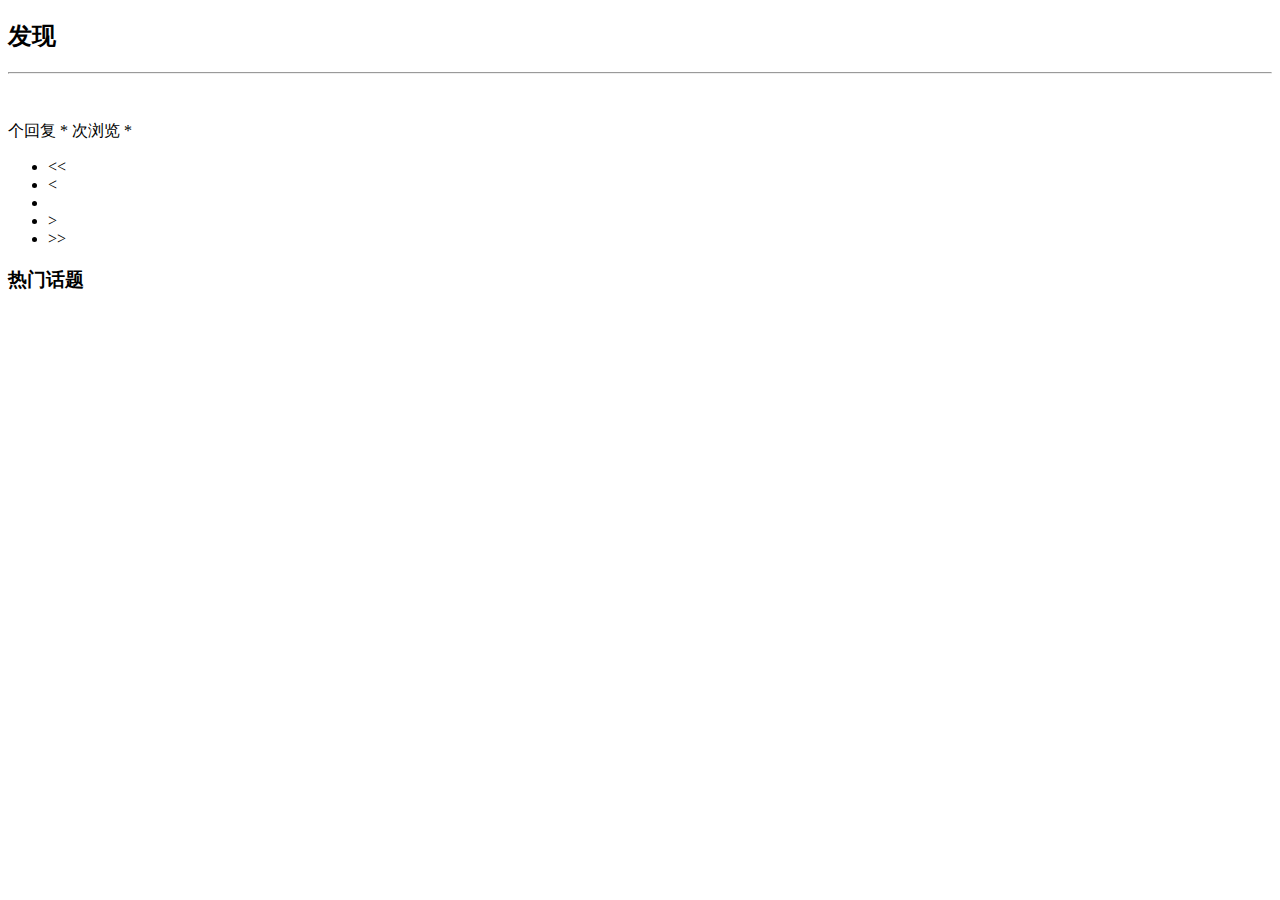
<file: src/main/resources/templates/index.html>
<!DOCTYPE html>
<html lang="en" xmlns:th="http://www.thymeleaf.org">
<head>
    <meta charset="UTF-8">
    <title>码匠社区</title>
    <link rel="stylesheet" th:href="@{/css/bootstrap.min.css}"/>
    <link rel="stylesheet" th:href="@{/css/bootstrap-theme.min.css}">
    <link rel="stylesheet" th:href="@{/css/community.css}">
    <script th:src="@{/js/jquery-3.4.1.min.js}"></script>
    <script th:src="@{/js/bootstrap.min.js}" type="application/javascript"></script>
</head>
<script type="application/javascript">
    window.onload = function (ev) {
        var closable = window.localStorage.getItem("closable");
        if (closable == 'true'){
            window.close();
            window.localStorage.removeItem("closable");
        }
    }
</script>
<body>
<div th:replace="~{navigation :: nav}"></div>
<div class="container-fluid main">
    <div class="row">
        <div class="col-lg-9 col-md-12 col-cm-12 col-xs-12">
            <h2><span class="glyphicon glyphicon-list" aria-hidden="true"></span> 发现</h2>
            <hr>
            <div class="media" th:each="question:${pagination.data}">
                <div class="media-left media-middle">
                    <a href="#">
                        <img class="media-object img-rounded"
                             th:src="${question.user.avatarUrl}">
                    </a>
                </div>
                <div class="media-body">
                    <h4 class="media-heading">
                        <a th:href="@{'/question/'+${question.id}}" th:text="${question.title}"></a>
                    </h4>
<!--                    <span th:text="${question.description}"></span><br>-->
                    <span class="text-desc">
                        <span th:text="${question.commentCount}"></span> 个回复 *
                        <span th:text="${question.viewCount}"></span> 次浏览 *
                        <span th:text="${#dates.format(question.gmtCreate,'yyyy-MM-dd HH:mm')}"></span>
                    </span>
                </div>
            </div>
            <nav aria-label="Page navigation">
                <ul class="pagination">
                    <li th:if="${pagination.showFirstPage}">
                        <a th:href="@{/(page=1,search=${search})}" aria-label="Previous">
                            <span aria-hidden="true">&lt;&lt;</span>
                        </a>
                    </li>
                    <li th:if="${pagination.showPrevious}">
                        <a th:href="@{/(page=${pagination.page-1},search=${search})}" aria-label="Previous">
                            <span aria-hidden="true">&lt;</span>
                        </a>
                    </li>
                    <li th:each="page:${pagination.pages}" th:class="${pagination.page==page?'active':''}">
                        <a th:href="@{/(page=${page},search=${search})}" th:text="${page}"></a>
                    </li>
                    <li th:if="${pagination.showNext}">
                        <a th:href="@{/(page=${pagination.page+1},search=${search})}" aria-label="Previous">
                            <span aria-hidden="true">&gt;</span>
                        </a>
                    </li>
                    <li th:if="${pagination.showEndPage}">
                        <a th:href="@{/(page=${pagination.totalPage},search=${search})}" aria-label="Previous">
                            <span aria-hidden="true">&gt;&gt;</span>
                        </a>
                    </li>
                </ul>
            </nav>
        </div>
        <div class="col-lg-3 col-md-12 col-sm-12 col-xs-12">
            <h3>热门话题</h3>
        </div>
    </div>
</div>
</body>
</html>
</file>
